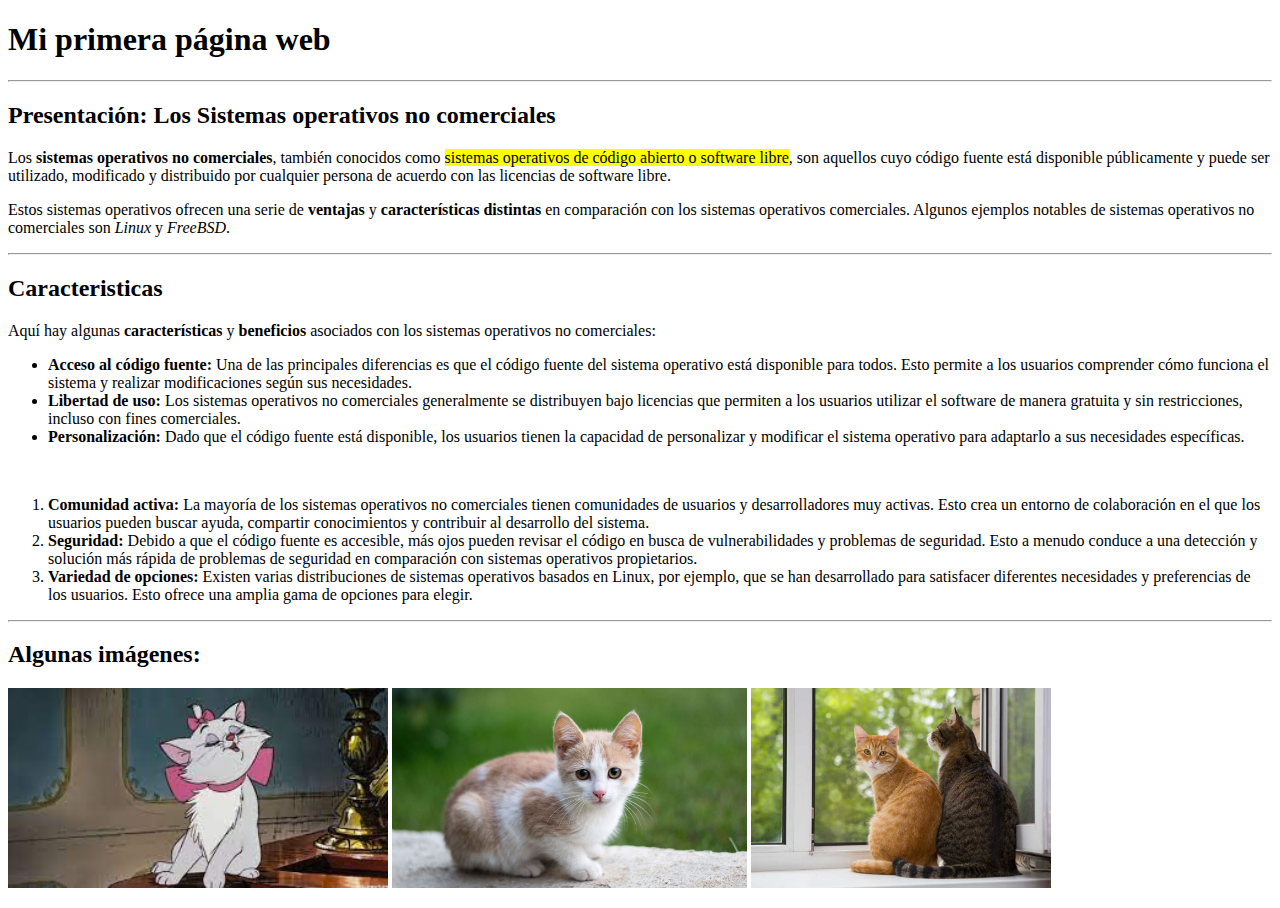
<file: U02P01/index.html>
<!DOCTYPE html>
<html lang="en">

<head>
    <meta charset="UTF-8">
    <meta name="viewport" content="width=device-width, initial-scale=1.0">
    <title>Mi primera página web</title>
</head>

<body>
    <h1>Mi primera página web</h1>

    <hr>

    <h2>Presentación: Los Sistemas operativos no comerciales</h2>
    <p>Los <b>sistemas operativos no comerciales</b>, también conocidos como <mark>sistemas operativos de código abierto
            o software libre</mark>, son aquellos cuyo código fuente está disponible públicamente y puede ser utilizado,
        modificado y distribuido por cualquier persona de acuerdo con las licencias de software libre. </p>
    <p>Estos sistemas operativos ofrecen una serie de <b>ventajas</b> y <b>características distintas</b> en comparación
        con los sistemas operativos comerciales. Algunos ejemplos notables de sistemas operativos no comerciales son
        <i>Linux</i> y <i>FreeBSD</i>.</p>

    <hr>

    <h2>Caracteristicas</h2>
    <p>Aquí hay algunas <strong>características</strong> y <strong>beneficios</strong> asociados con los sistemas
        operativos no comerciales:</p>

    <p>
    <ul>
        <li><b>Acceso al código fuente:</b> Una de las principales diferencias es que el código fuente del sistema operativo está disponible para todos. Esto permite a los usuarios comprender cómo funciona el sistema y realizar modificaciones según sus necesidades.</li>
        <li><b>Libertad de uso:</b> Los sistemas operativos no comerciales generalmente se distribuyen bajo licencias que permiten a los usuarios utilizar el software de manera gratuita y sin restricciones, incluso con fines comerciales.</li>
        <li><b>Personalización:</b> Dado que el código fuente está disponible, los usuarios tienen la capacidad de personalizar y modificar el sistema operativo para adaptarlo a sus necesidades específicas.</li>
    </ul>
    <br>
    <ol>
        <li><b>Comunidad activa:</b> La mayoría de los sistemas operativos no comerciales tienen comunidades de usuarios y desarrolladores muy activas. Esto crea un entorno de colaboración en el que los usuarios pueden buscar ayuda, compartir conocimientos y contribuir al desarrollo del sistema.</li>
        <li><b>Seguridad:</b> Debido a que el código fuente es accesible, más ojos pueden revisar el código en busca de vulnerabilidades y problemas de seguridad. Esto a menudo conduce a una detección y solución más rápida de problemas de seguridad en comparación con sistemas operativos propietarios.</li>
        <li><b>Variedad de opciones:</b> Existen varias distribuciones de sistemas operativos basados en Linux, por ejemplo, que se han desarrollado para satisfacer diferentes necesidades y preferencias de los usuarios. Esto ofrece una amplia gama de opciones para elegir.</li>
    </ol>
    </p>

    <hr>

    <h2>Algunas imágenes:</h2>
    <p><img src="img/gatos01.jpg" title="gatos01" alt="gato dibujado" height="200">
        <img src="img/gatos02.jpg" title="gatos02" alt="gato mirando" height="200">
        <img src="img/gatos03.jpg" title="gatos03" alt="gatos en la ventana" height="200"></p>
</body>

</html>
</file>
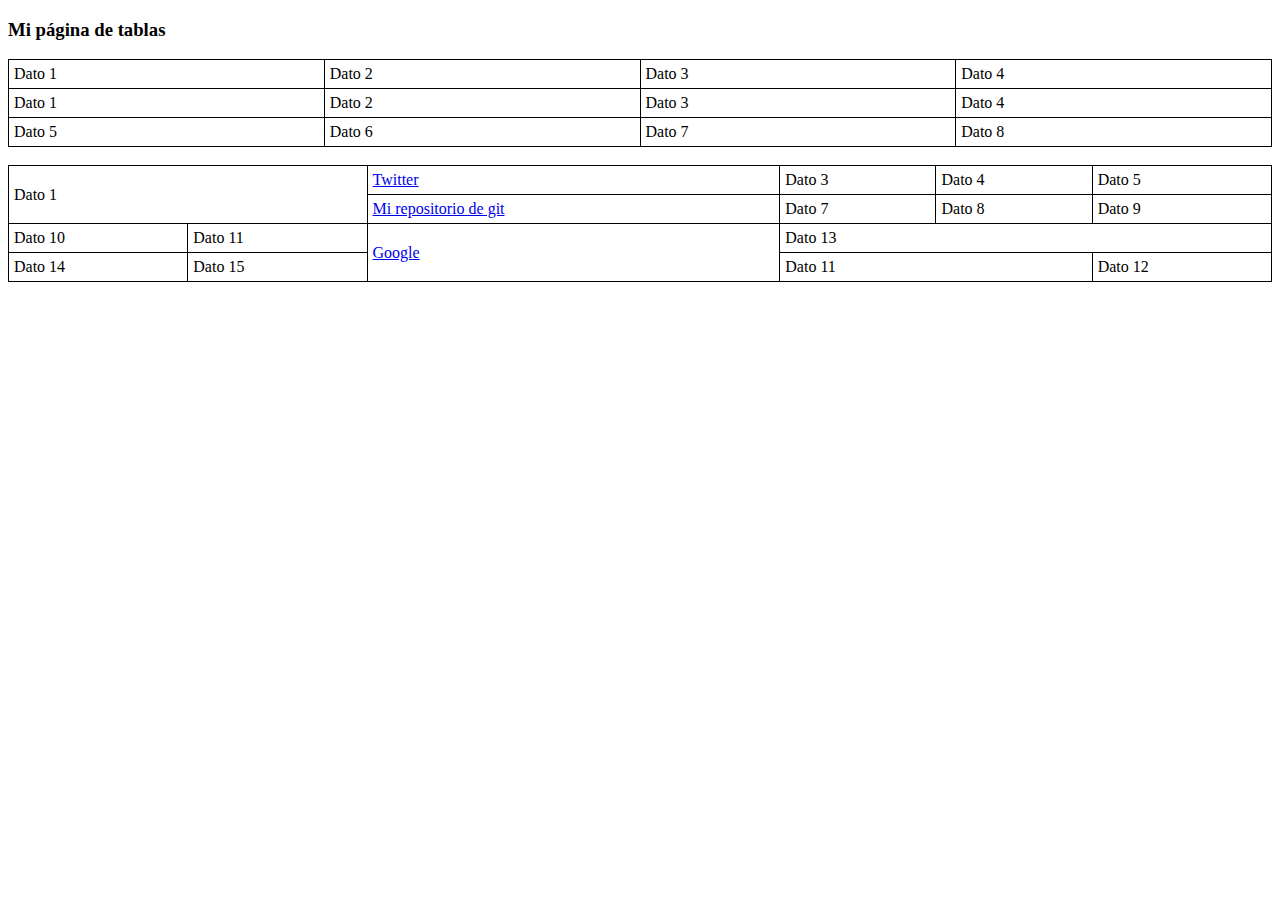
<file: U02P02/index.html>
<!DOCTYPE html>
<html lang="es">

<head>
    <meta charset="UTF-8">
    <meta name="viewport" content="width=device-width, initial-scale=1.0">
    <title>Práctica 2</title>
    <style>
        table,
        td,
        th {
            border: 1px solid black;
            border-collapse: collapse;
            padding: 5px;
        }

        table {
            width: 100%;
        }
    </style>

</head>

<body>
    <h3>Mi página de tablas</h3>

    <table>
        <tbody>
            <tr>
                <td>Dato 1</td>
                <td>Dato 2</td>
                <td>Dato 3</td>
                <td>Dato 4</td>
            </tr>
            <tr>
                <td>Dato 1</td>
                <td>Dato 2</td>
                <td>Dato 3</td>
                <td>Dato 4</td>
            </tr>
            <tr>
                <td>Dato 5</td>
                <td>Dato 6</td>
                <td>Dato 7</td>
                <td>Dato 8</td>
            </tr>
        </tbody>
    </table>

    <br>

    <table>
        <tbody>
            <tr>
                <td rowspan="2" colspan="2">Dato 1</td>
                <td><a href="https://twitter.com/">Twitter</td>
                <td>Dato 3</td>
                <td>Dato 4</td>
                <td>Dato 5</td>
            </tr>
            <tr>
                <td><a href="https://github.com/francocallegari/utn-labcomII-practices">Mi repositorio de git</td>
                <td>Dato 7</td>
                <td>Dato 8</td>
                <td>Dato 9</td>

            </tr>
            <tr>
                <td>Dato 10</td>
                <td>Dato 11</td>
                <td rowspan="2"><a href="https://google.com/">Google</td>
                <td colspan="4">Dato 13</td>

            </tr>
            <tr>
                <td>Dato 14</td>
                <td>Dato 15</td>
                <td colspan="2">Dato 11</td>
                <td colspan="2">Dato 12</td>

            </tr>
        </tbody>


</body>

</html>
</file>
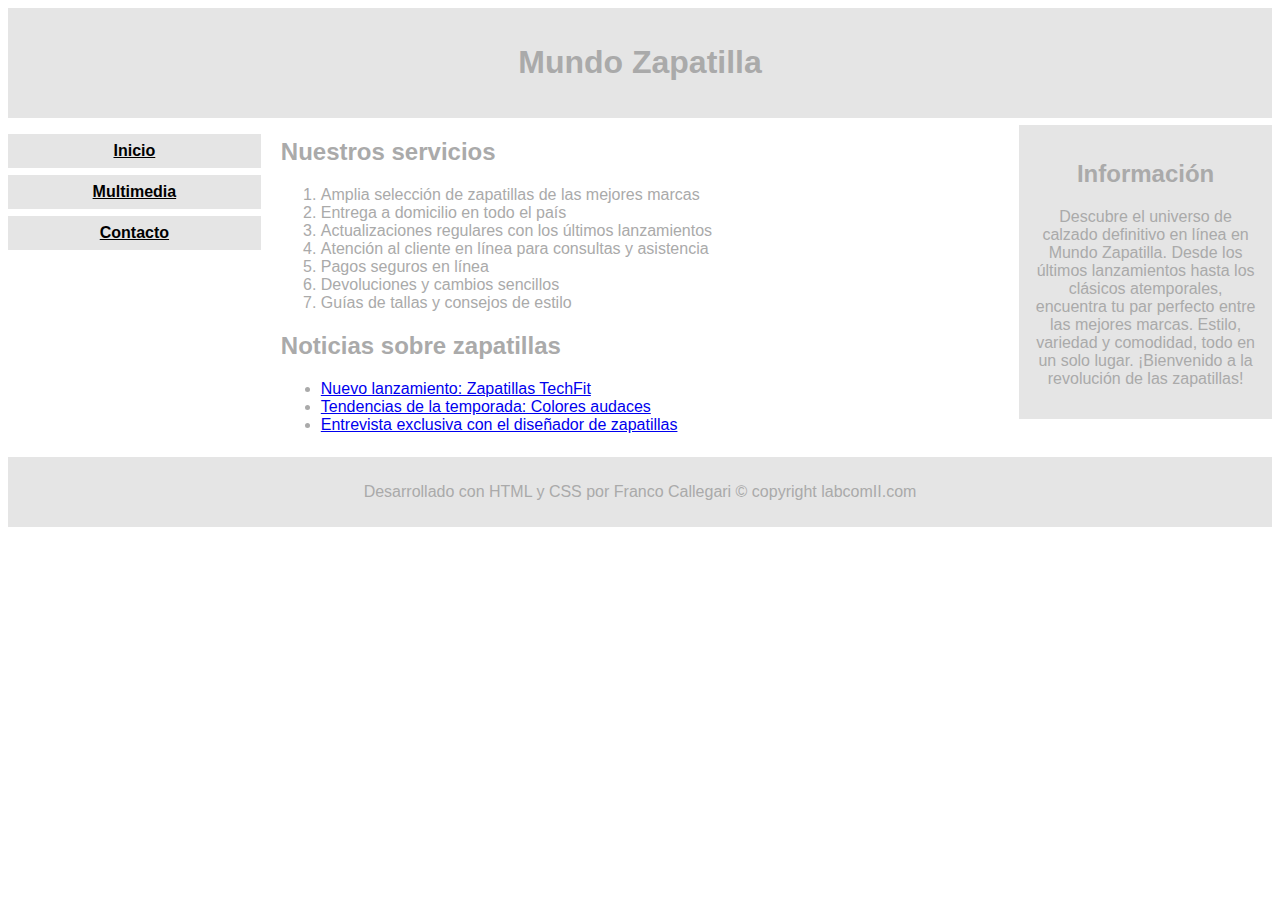
<file: U02P03/index.html>
<!DOCTYPE html>
<html lang="es">

<head>
    <meta charset="UTF-8">
    <meta name="viewport" content="width=device-width, initial-scale=1.0">
    <title>Mundo Zapatilla</title>

    <link rel="stylesheet" href="css/index.css">
</head>

<body>
    <!-- Encabezado -->
    <header>
        <h1>Mundo Zapatilla</h1>
    </header>
    <div class="container"> <!-- Navegación / cotenedor izquierdo -->
        <nav>
            <ul>
                <li><a href="index.html">Inicio</a></li>
                <li><a href="multimedia.html">Multimedia</a></li>
                <li><a href="contact.html">Contacto</a></li>
            </ul>
        </nav> <!-- Contenedor principal -->
        <main>
            <section>
                <h2>Nuestros servicios</h2>
                <p>
                <ol>
                    <li>Amplia selección de zapatillas de las mejores marcas</li>
                    <li>Entrega a domicilio en todo el país</li>
                    <li>Actualizaciones regulares con los últimos lanzamientos</li>
                    <li>Atención al cliente en línea para consultas y asistencia</li>
                    <li>Pagos seguros en línea</li>
                    <li>Devoluciones y cambios sencillos</li>
                    <li>Guías de tallas y consejos de estilo</li>
                </ol>
                </p>
            </section>

            <section>
                <h2>Noticias sobre zapatillas</h2>
                <p>
                <ul>
                    <li><a href="https://frro.cvg.utn.edu.ar/" target="_blank">Nuevo lanzamiento: Zapatillas TechFit</a></li>
                    <li><a href="https://frro.cvg.utn.edu.ar/" target="_blank">Tendencias de la temporada: Colores audaces</a></li>
                    <li><a href="https://frro.cvg.utn.edu.ar/" target="_blank">Entrevista exclusiva con el diseñador de zapatillas</a></li>
                </ul>
                </p>
            </section>

        </main> <!-- Contenedor secundario / derecho -->
        <div class="right">
            <h2>Información</h2>
            <p>Descubre el universo de calzado definitivo en línea en Mundo Zapatilla. Desde los últimos lanzamientos
                hasta los clásicos atemporales, encuentra tu par perfecto entre las mejores marcas. Estilo, variedad y
                comodidad, todo en un solo lugar. ¡Bienvenido a la revolución de las zapatillas!</p>
        </div>
    </div> <!-- Pie de Página-->
    <footer>
        <p>Desarrollado con HTML y CSS por Franco Callegari © copyright labcomII.com</p>
    </footer>
</body>

</html>
</file>
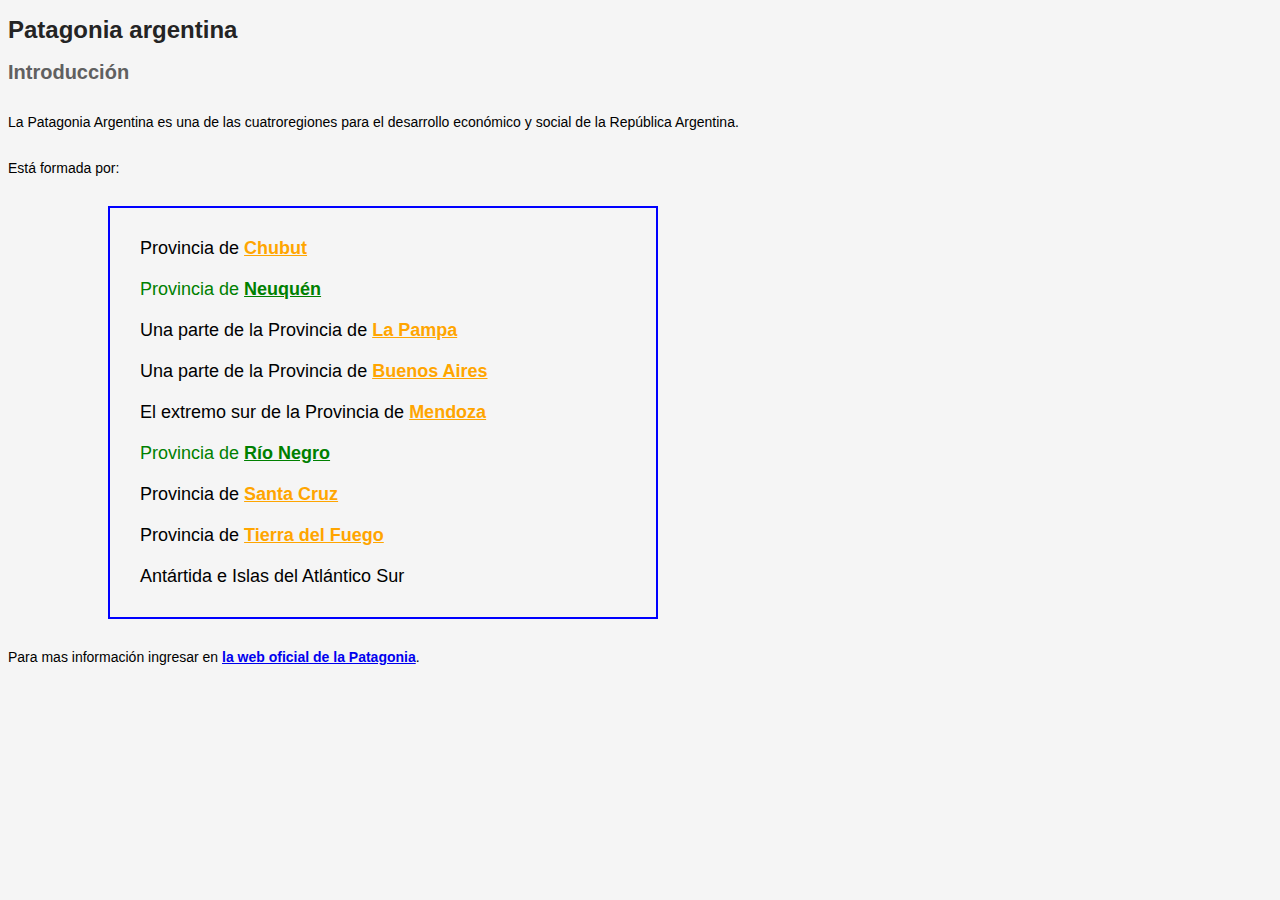
<file: U03P01/index.html>
<!DOCTYPE html>
<html lang="en">

<head>
    <meta charset="UTF-8">
    <meta name="viewport" content="width=device-width, initial-scale=1.0">
    <title>Patagonia Argentina</title>

    <style>
        * {
            font-family: sans-serif;
        }

        body {
            background-color: rgb(245, 245, 245);
        }

        h1 {
            font-size: 24px;
            color: #242424;
            font-weight: 900;
        }

        h2 {
            font-size: 20px;
            color: #606060;
            font-weight: 800;
        }

        p {
            font-size: 14px;
            margin-top: 30px;
            margin-bottom: 30px;
        }

        .lista {
            font-family: monospace;
            font-size: 18px;
            margin-left: 100px;
            padding: 20px;
            border: 2px solid blue;
            max-width: 40%;
            list-style: none;
        }

        .lista li {
            padding: 10px;

        }

        .lista li:hover {
            background-color: rgba(0, 0, 0, 0.1);
        }

        a {
            font-weight: bold;
        }

        ul li a {
            color: orange;
        }

        .verde {
            color: green;
        }
    </style>
</head>

<body>
    <h1>Patagonia argentina</h1>
    <section>
        <h2>Introducción</h2>
        <p>La Patagonia Argentina es una de las cuatroregiones para el desarrollo económico y social de la República
            Argentina.</p>
        <p>Está formada por:</p>
        <ul class="lista">
            <li>Provincia de <a href="#">Chubut</a></li>
            <li class="verde">Provincia de <a href="#" class="verde">Neuquén</a></li>
            <li>Una parte de la Provincia de <a href="#">La Pampa</a></li>
            <li>Una parte de la Provincia de <a href="#">Buenos Aires</a> </li>
            <li>El extremo sur de la Provincia de <a href="#">Mendoza</a></li>
            <li class="verde">Provincia de <a href="#" class="verde">Río Negro</a></li>
            <li>Provincia de <a href="#">Santa Cruz</a></li>
            <li>Provincia de <a href="#">Tierra del Fuego</a></li>
            <li>Antártida e Islas del Atlántico Sur</li>
        </ul>
        <p>Para mas información ingresar en <a href="#">la web oficial de la Patagonia</a>.</p>
    </section>
</body>
</html>
</file>
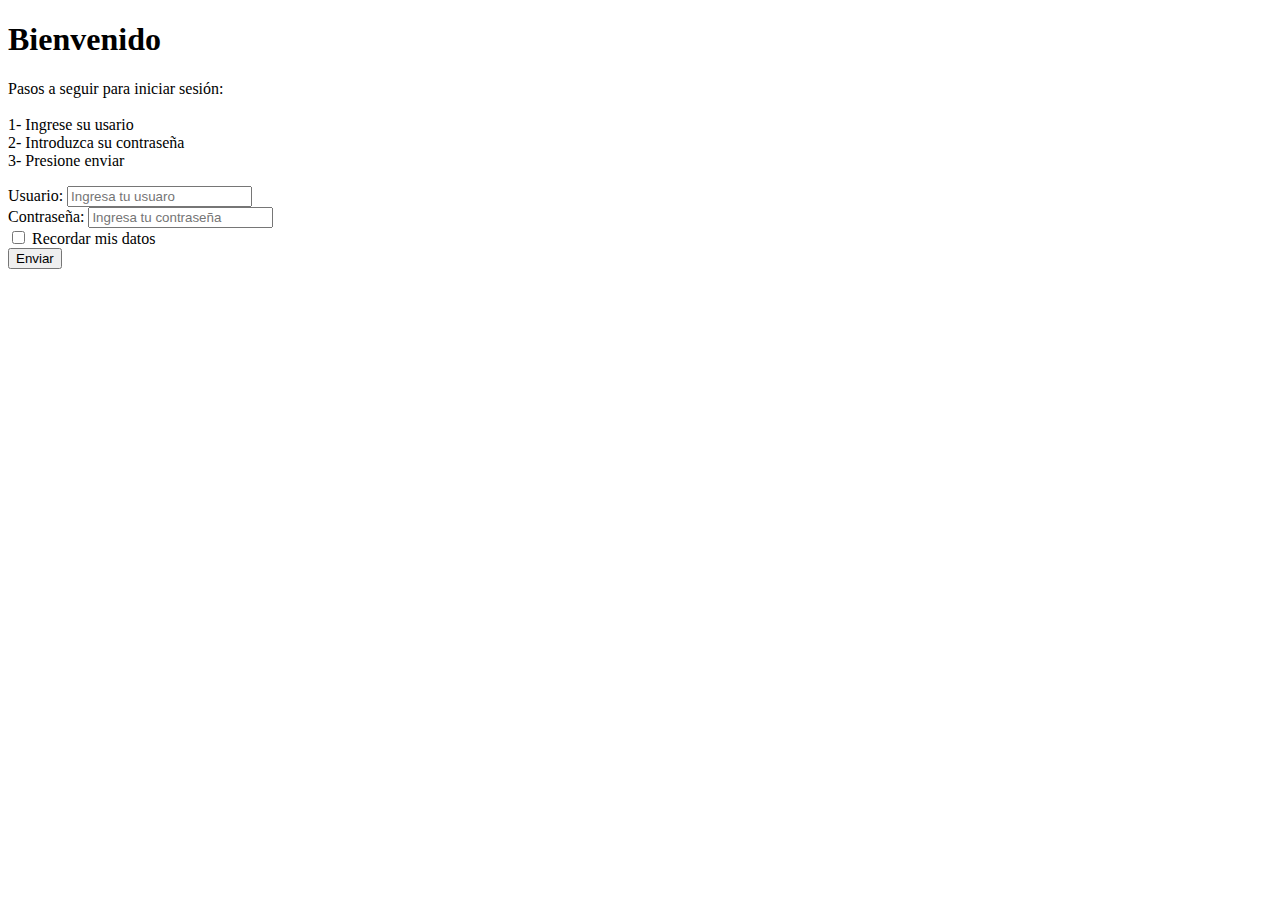
<file: U02P02/login.html>
<!DOCTYPE html>
<html lang="es">

<head>
    <meta charset="UTF-8">
    <meta name="viewport" content="width=device-width, initial-scale=1.0">
    <title>Inicio de sesión</title>
</head>

<body>
    <h1>Bienvenido</h1>
    <p>
        Pasos a seguir para iniciar sesión:
        <br>
        <br> 1- Ingrese su usario
        <br> 2- Introduzca su contraseña
        <br> 3- Presione enviar
    </p>


    <div class="formulario-texto">
        <form action="login.html" method="post" target="_self">
            <label for="nombre">Usuario:</label>
            <input type="text" id="nombre" name="nombre" placeholder="Ingresa tu usuaro" required>

            <br>

            <label for="clave">Contraseña:</label>
            <input type="password" id="clave" name="clave" placeholder="Ingresa tu contraseña" required>

            <br>

            <label for="recordar-datos">
                <input type="checkbox" name="recordar-datos" value="Guardado">
                Recordar mis datos
            </label>

            <br>

            <input type="submit" value="Enviar">
        </form>
    </div>



</body>

</html>
</file>
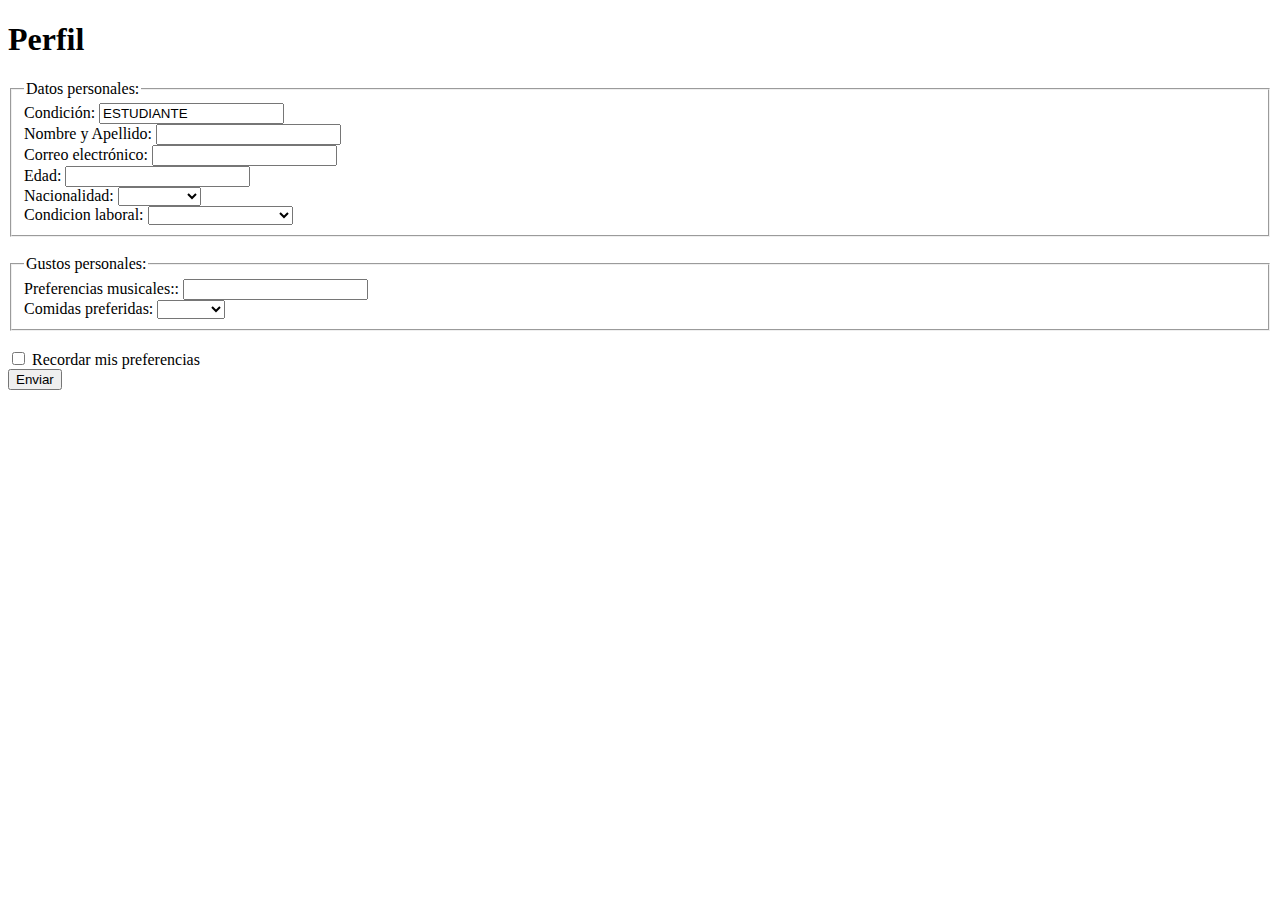
<file: U02P02/perfil.html>
<!DOCTYPE html>
<html lang="es">

<head>
    <meta charset="UTF-8">
    <meta name="viewport" content="width=device-width, initial-scale=1.0">
    <title>Mi perfil</title>
</head>

<body>
    <h1>Perfil</h1>

    <div class="formulario-texto">
        <fieldset>
            <legend>Datos personales:</legend>
            <form action="perfil.html" method="post" target="_self">

                <label for="condicion">Condición:</label>
                <input type="text" id="condicion" name="condicion" value="ESTUDIANTE" readonly>

                <br>

                <label for="nombre-apellido">Nombre y Apellido:</label>
                <input type="text" id="nombre-apellido" name="nombre-apellido">

                <br>

                <label for="mail">Correo electrónico:</label>
                <input type="text" id="mail" name="mail">

                <br>

                <label for="edad">Edad:</label>
                <input type="text" id="edad" name="edad">

                <br>

                <label for="nacionalidad">Nacionalidad:</label>
                <select id="nacionalidad" name="nacionalidad">
                    <option value="" disabled selected></option>
                    <option value="argentina">Argentino</option>
                    <option value="extranjero">Extranjero</option>
                </select>

                <br>

                <label>Condicion laboral:</label>
                <select id="laboral" name="laboral">
                    <option value="" disabled selected></option>
                    <option value="desempleado">Desempleado</option>
                    <option value="busqueda-laboral">En búsqueda laboral</option>
                    <option value="part-time">Trabajo part-time</option>
                    <option value="full-time">Trabajo full-time</option>
                </select>
        </fieldset>
        <br>
        <fieldset>
            <legend>Gustos personales:</legend>

            <label for="gustos-musicales">Preferencias musicales::</label>
            <input type="text" id="gustos-musicales" name="gustos-musicales">

        <br>

        <label for="comida">Comidas preferidas:</label>
        <select id="comida" name="comida">
            <option value="" disabled selected></option>
            <option value="asado">Asado</option>
            <option value="pasta">Pasta</option>
            <option value="dulces">Postres</option>
        </select>

        </fieldset>

        <br>

        <label for="recordar-datos">
            <input type="checkbox" name="recordar" value="Guardado">
            Recordar mis preferencias
        </label>

        <br>

        <input type="submit" value="Enviar">
        </form>
    </div>

</body>

</html>
</file>
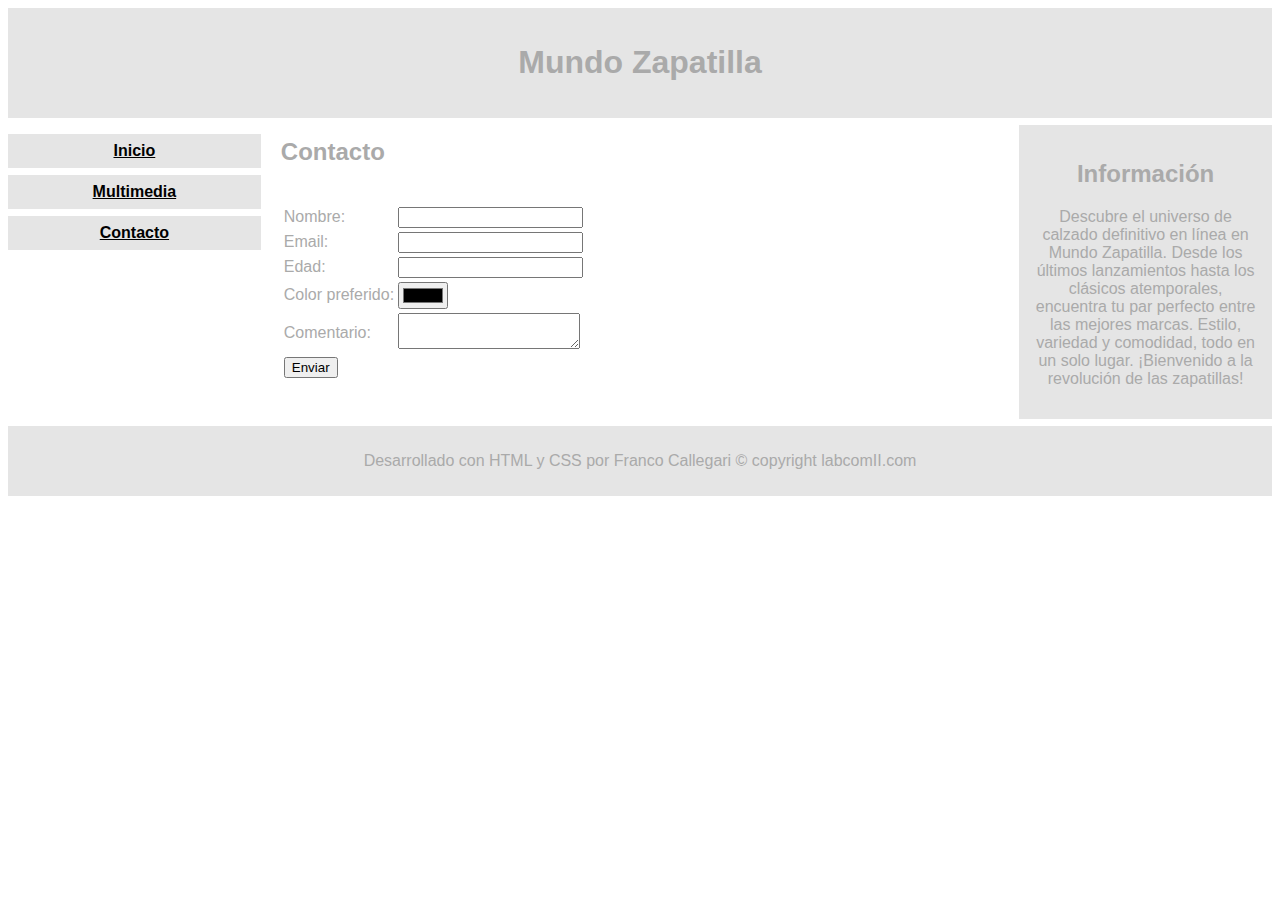
<file: U02P03/contact.html>
<!DOCTYPE html>
<html lang="es">

<head>
    <meta charset="UTF-8">
    <meta name="viewport" content="width=device-width, initial-scale=1.0">
    <title>Mundo Zapatillas</title>

    <link rel="stylesheet" href="css/index.css">
</head>

<body>
    <!-- Encabezado -->
    <header>
        <h1>Mundo Zapatilla</h1>
    </header>
    <div class="container"> <!-- Navegación / cotenedor izquierdo -->
        <nav>
            <ul>
                <li><a href="index.html">Inicio</a></li>
                <li><a href="multimedia.html">Multimedia</a></li>
                <li><a href="contact.html">Contacto</a></li>
            </ul>
        </nav> <!-- Contenedor principal -->
        <main>
            <div class="formulario-contacto">
                <h2>Contacto</h2>
                <table>
                    <form action="contact.html" method="post" target="_self">
                        <tbody>

                            <tr>
                                <td><label for="nombre">Nombre:</label></td>
                                <td><input type="text" id="nombre" name="nombre" required></td>
                            </tr>
                            <tr>
                                <td><label for="email">Email:</label></td>
                                <td><input type="email" id="email" name="email" required></td>
                            </tr>
                            <tr>
                                <td><label for="edad">Edad:</label></td>
                                <td><input type="number" id="edad" name="edad"></td>
                            </tr>
                            <tr>
                                <td><label for="colorprefe">Color preferido:</label></td>
                                <td><input type="color" id="colorprefe" name="colorprefe"></td>
                            </tr>
                            <tr>
                                <td><label for="comentario">Comentario:</label></td>
                                <td><textarea id="comentario" name="comentario" minlength="10"></textarea></td>
                            </tr>
                            <tr><td><input type="submit" value="Enviar"></td></tr>
                        </tbody>
                        <br>
                    </form>
                </table>
            </div>

        </main> <!-- Contenedor secundario / derecho -->
        <div class="right">
            <h2>Información</h2>
            <p>Descubre el universo de calzado definitivo en línea en Mundo Zapatilla. Desde los últimos lanzamientos
                hasta los clásicos atemporales, encuentra tu par perfecto entre las mejores marcas. Estilo, variedad y
                comodidad, todo en un solo lugar. ¡Bienvenido a la revolución de las zapatillas!</p>
        </div>
    </div> <!-- Pie de Página-->
    <footer>
        <p>Desarrollado con HTML y CSS por Franco Callegari © copyright labcomII.com</p>
    </footer>
</body>

</html>
</file>
<file: U02P03/css/index.css>
* {
    box-sizing: border-box;
}

body {
    font-family: Verdana, Geneva, Tahoma, sans-serif;
    color: #aaaaaa;
}

div.container {
    overflow: auto;
}

header {
    background-color: #e5e5e5;
    padding: 15px;
    text-align: center;
}

nav {
    float: left;
    width: 20%;
    text-align: center;
}

nav ul {
    padding-left: 0px;
}

nav li {
    list-style: none;
}

nav li a {
    background-color: #e5e5e5;
    padding: 8px;
    margin-top: 7px;
    display: block;
    width: 100%;
    color: black;
    font-weight: 700;
}

main {
    float: left;
    width: 60%;
    padding: 0 20px;
}

.right {
    background-color: #e5e5e5;
    float: left;
    width: 20%;
    padding: 15px;
    margin-top: 7px;
    text-align: center;
}

footer {
    background-color: #e5e5e5;
    text-align: center;
    padding: 10px;
    margin-top: 7px;
}

/* For mobile phones: */
@media only screen and (max-width: 620px) {

    nav,
    main,
    .right {
        width: 100%;
    }
}
</file>
